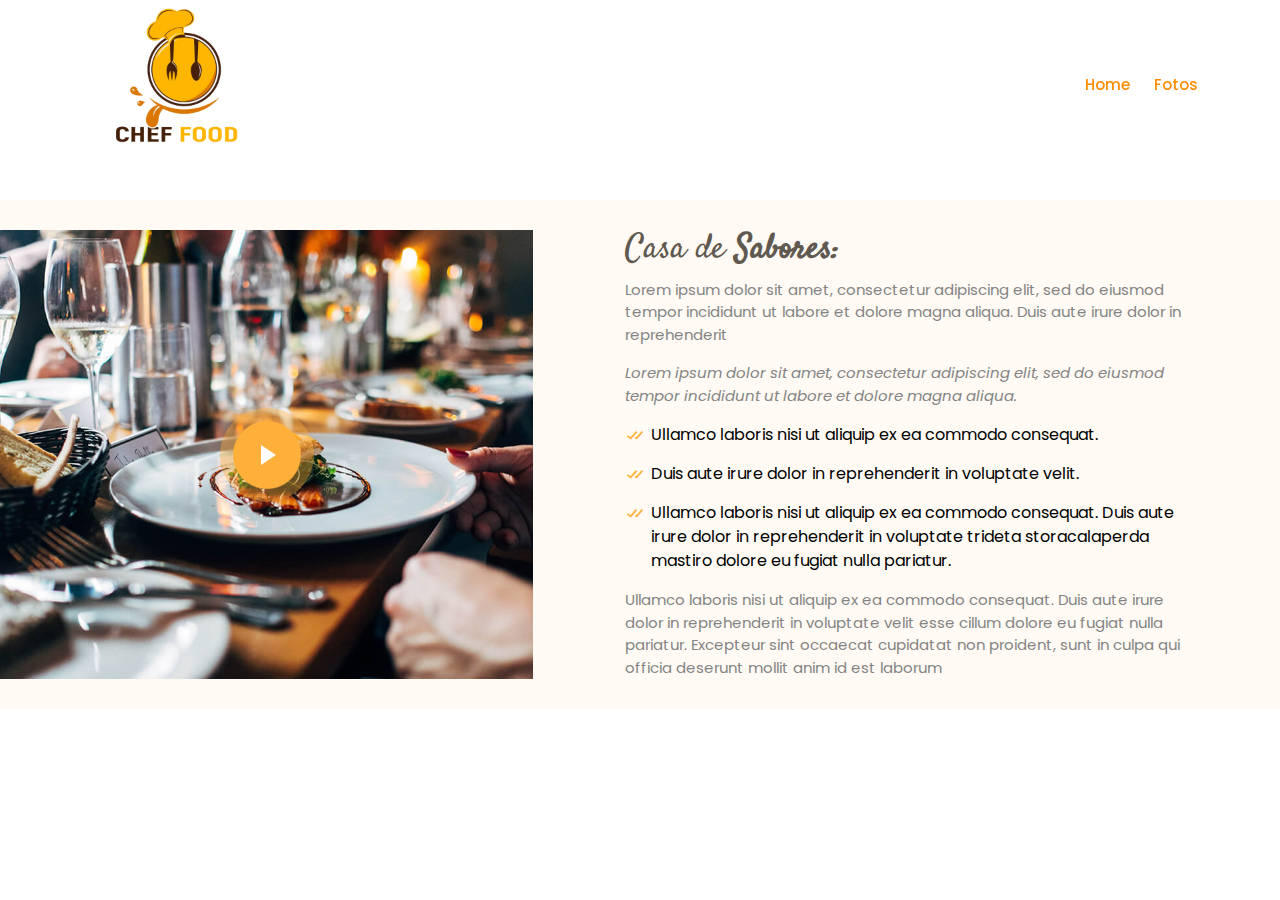
<file: index.html>
<!DOCTYPE html>
<html lang="en">

<head>
  <meta charset="utf-8">
  <meta content="width=device-width, initial-scale=1.0" name="viewport">

  <title>Bootstrap Index</title>
  <meta content="" name="description">
  <meta content="" name="keywords">



  <!-- BOOTSTRAP -->
  <link href="recursos/vendor/animate.css/animate.min.css" rel="stylesheet">
  <link href="recursos/vendor/bootstrap/css/bootstrap.min.css" rel="stylesheet">
  <link href="recursos/vendor/bootstrap-icons/bootstrap-icons.css" rel="stylesheet">
  <link href="recursos/vendor/boxicons/css/boxicons.min.css" rel="stylesheet">
  <link href="recursos/vendor/glightbox/css/glightbox.min.css" rel="stylesheet">
  <link href="recursos/vendor/swiper/swiper-bundle.min.css" rel="stylesheet">

  <!-- CSS-->
  <link href="css/style.css" rel="stylesheet">

</head>

<body>



  <header id="header" class="fixed-top d-flex align-items-center header-transparent">
    <div class="container-fluid container-xl d-flex align-items-center justify-content-between">

      <div class="logo me-auto">
        <h1><a href="index.html"><img src="recursos/img/restaurant.png" alt=""></a></h1>

      </div>

      <nav id="navbar" class="navbar order-last order-lg-0">
        <ul>
          <li><a class="nav-link scrollto" href="index.html">Home</a></li>
          <li><a class="nav-link scrollto" href="gallery.html">Fotos</a></li>
          <i class="bi bi-list mobile-nav-toggle"></i>
      </nav>



    </div>


  </header>



  <!-- ABOUT START -->
  <main id="main">


    <section id="about" class="about">
      <div class="container-fluid">

        <div class="row">

          <div class="col-lg-5 align-items-stretch video-box" style='background-image: url("recursos/img/about.jpg");'>
            <a href="https://youtu.be/XSDrZXzzZPc?t=17" class="venobox play-btn mb-4" data-vbtype="video"
              data-autoplay="true"></a>
          </div>

          <div class="col-lg-7 d-flex flex-column justify-content-center align-items-stretch">

            <div class="content">
              <h3>Casa de <strong> Sabores: </strong></h3>
              <p>
                Lorem ipsum dolor sit amet, consectetur adipiscing elit, sed do eiusmod tempor incididunt ut labore et
                dolore magna aliqua. Duis aute irure dolor in reprehenderit
              </p>
              <p class="fst-italic">
                Lorem ipsum dolor sit amet, consectetur adipiscing elit, sed do eiusmod tempor incididunt ut labore et
                dolore
                magna aliqua.
              </p>
              <ul>
                <li><i class="bx bx-check-double"></i> Ullamco laboris nisi ut aliquip ex ea commodo consequat.</li>
                <li><i class="bx bx-check-double"></i> Duis aute irure dolor in reprehenderit in voluptate velit.</li>
                <li><i class="bx bx-check-double"></i> Ullamco laboris nisi ut aliquip ex ea commodo consequat. Duis
                  aute irure dolor in reprehenderit in voluptate trideta storacalaperda mastiro dolore eu fugiat nulla
                  pariatur.</li>
              </ul>
              <p>
                Ullamco laboris nisi ut aliquip ex ea commodo consequat. Duis aute irure dolor in reprehenderit in
                voluptate
                velit esse cillum dolore eu fugiat nulla pariatur. Excepteur sint occaecat cupidatat non proident, sunt
                in
                culpa qui officia deserunt mollit anim id est laborum
              </p>
            </div>

          </div>

        </div>

      </div>
    </section>
    <!-- ABOUT END -->





</body>

</html>
</file>
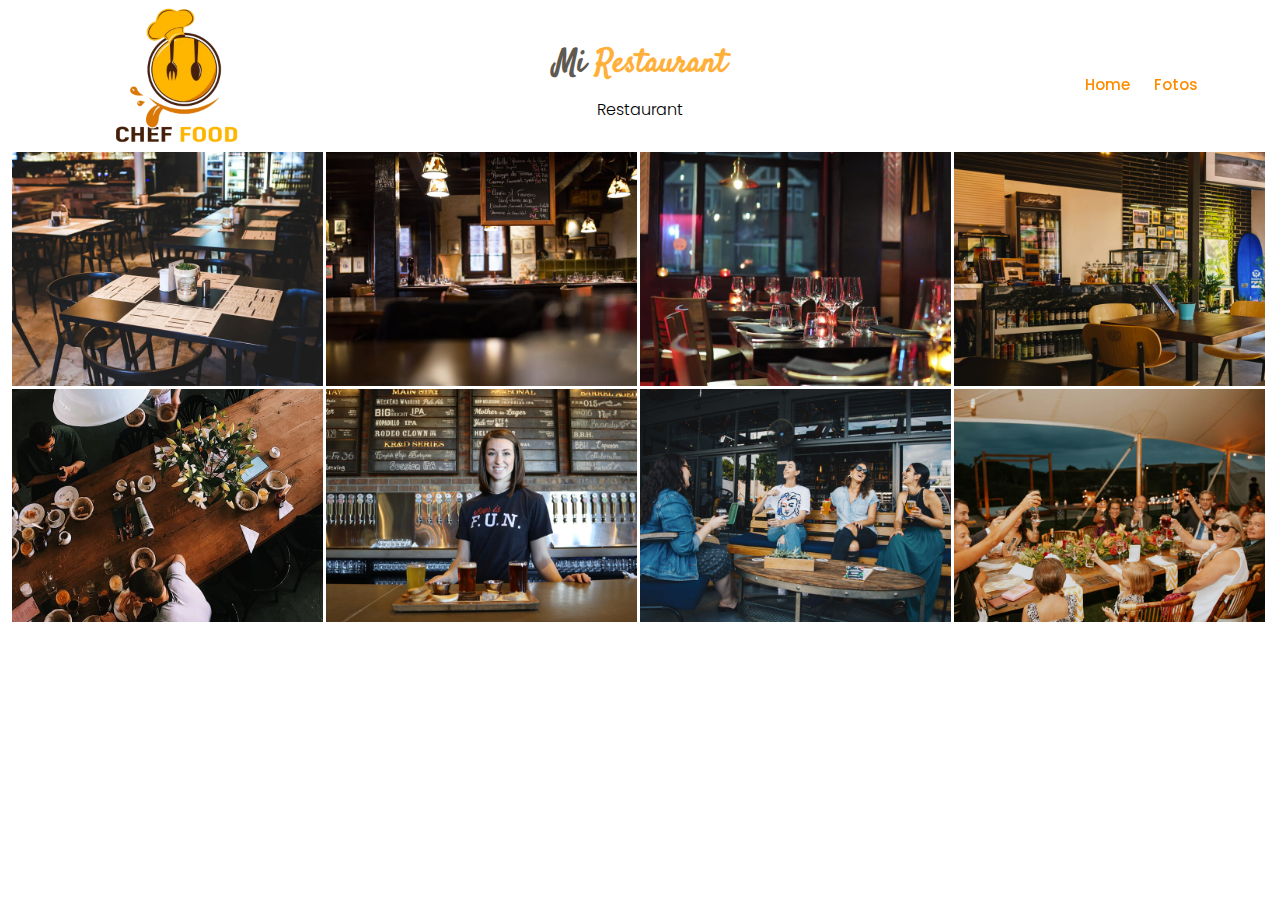
<file: gallery.html>
<!DOCTYPE html>
<html lang="en">

<head>
  <meta charset="utf-8">
  <meta content="width=device-width, initial-scale=1.0" name="viewport">

  <title>Bootstrap Gallery</title>
  <meta content="" name="description">
  <meta content="" name="keywords">



  <!-- BOOTSTRAP -->
  <link href="recursos/vendor/animate.css/animate.min.css" rel="stylesheet">
  <link href="recursos/vendor/bootstrap/css/bootstrap.min.css" rel="stylesheet">
  <link href="recursos/vendor/bootstrap-icons/bootstrap-icons.css" rel="stylesheet">
  <link href="recursos/vendor/boxicons/css/boxicons.min.css" rel="stylesheet">
  <link href="recursos/vendor/glightbox/css/glightbox.min.css" rel="stylesheet">
  <link href="recursos/vendor/swiper/swiper-bundle.min.css" rel="stylesheet">

  <!-- CSS-->
  <link href="css/style.css" rel="stylesheet">

</head>

<body>

  <header id="header" class="fixed-top d-flex align-items-center header-transparent">
    <div class="container-fluid container-xl d-flex align-items-center justify-content-between">

      <div class="logo me-auto">
        <h1><a href="index.html"><img src="recursos/img/restaurant.png" alt=""></a></h1>

      </div>

      <nav id="navbar" class="navbar order-last order-lg-0">
        <ul>
          <li><a class="nav-link scrollto" href="index.html">Home</a></li>
          <li><a class="nav-link scrollto" href="gallery.html">Fotos</a></li>
          <i class="bi bi-list mobile-nav-toggle"></i>
      </nav><!-- .navbar -->



    </div>


  </header>




  <!-- GALLERY START-->
  <section id="gallery" class="gallery">
    <div class="container-fluid">

      <div class="section-title">
        <h2> Mi <span> Restaurant </span></h2>
        <p> Restaurant </p>
      </div>

      <div class="row g-0">

        <div class="col-lg-3 col-md-4">
          <div class="gallery-item">
            <a href="recursos/img/gallery/gallery-1.jpg" class="gallery-lightbox">
              <img src="recursos/img/gallery/gallery-1.jpg" alt="" class="img-fluid">
            </a>
          </div>
        </div>

        <div class="col-lg-3 col-md-4">
          <div class="gallery-item">
            <a href="recursos/img/gallery/gallery-2.jpg" class="gallery-lightbox">
              <img src="recursos/img/gallery/gallery-2.jpg" alt="" class="img-fluid">
            </a>
          </div>
        </div>

        <div class="col-lg-3 col-md-4">
          <div class="gallery-item">
            <a href="recursos/img/gallery/gallery-3.jpg" class="gallery-lightbox">
              <img src="recursos/img/gallery/gallery-3.jpg" alt="" class="img-fluid">
            </a>
          </div>
        </div>

        <div class="col-lg-3 col-md-4">
          <div class="gallery-item">
            <a href="recursos/img/gallery/gallery-4.jpg" class="gallery-lightbox">
              <img src="recursos/img/gallery/gallery-4.jpg" alt="" class="img-fluid">
            </a>
          </div>
        </div>

        <div class="col-lg-3 col-md-4">
          <div class="gallery-item">
            <a href="recursos/img/gallery/gallery-1.jpg" class="gallery-lightbox">
              <img src="recursos/img/gallery/gallery-5.jpg" alt="" class="img-fluid">
            </a>
          </div>
        </div>

        <div class="col-lg-3 col-md-4">
          <div class="gallery-item">
            <a href="recursos/img/gallery/gallery-1.jpg" class="gallery-lightbox">
              <img src="recursos/img/gallery/gallery-6.jpg" alt="" class="img-fluid">
            </a>
          </div>
        </div>

        <div class="col-lg-3 col-md-4">
          <div class="gallery-item">
            <a href="recursos/img/gallery/gallery-1.jpg" class="gallery-lightbox">
              <img src="recursos/img/gallery/gallery-7.jpg" alt="" class="img-fluid">
            </a>
          </div>
        </div>

        <div class="col-lg-3 col-md-4">
          <div class="gallery-item">
            <a href="recursos/img/gallery/gallery-1.jpg" class="gallery-lightbox">
              <img src="recursos/img/gallery/gallery-8.jpg" alt="" class="img-fluid">
            </a>
          </div>
        </div>


      </div>

    </div>
  </section><!-- GALLERY END-->


</body>

</html>
</file>
<file: css/style.css>
@import url("https://fonts.googleapis.com/css?family=Poppins:300,300i,400,400i,600,600i,700,700i|Satisfy|Comic+Neue:300,300i,400,400i,700,700i");
body {
  font-family: "Poppins", sans-serif;
  color: black;
}

a {
  text-decoration: none;
  color: #ffb03b;
}

a:hover {
  color: #ffc56e;
  text-decoration: none;
}

h1, h2, h3, h4, h5, h6 {
  font-family: "Satisfy", sans-serif;
}


.back-to-top {
  position: fixed;
  visibility: hidden;
  opacity: 0;
  right: 15px;
  bottom: 15px;
  z-index: 996;
  background: #ffb03b;
  width: 40px;
  height: 40px;
  border-radius: 50px;
  transition: all 0.4s;
}
.back-to-top i {
  font-size: 28px;
  color: #fff;
  line-height: 0;
}
.back-to-top:hover {
  background: #ffc064;
  color: #fff;
}
.back-to-top.active {
  visibility: visible;
  opacity: 1;
}

#topbar {
  margin-top: 60px;
  padding: 0;
  font-size: 15px;
  height: 50px;
  transition: all 0.5s;
  background: rgba(26, 24, 22, 0.8);
  z-index: 999;
  color: darkorange;
}
#topbar.topbar-transparent {
  background: transparent;
}
#topbar.topbar-scrolled {
  top: -50px;
}
#topbar i {
  color: #ffb03b;
  line-height: 0;
}
#topbar i span {
  color: #ffb03b;
  font-style: normal;
  padding-left: 5px;
}


#header {
  margin-bottom:99px;
  top: 50px;
  height: 70px;
  z-index: 997;
  transition: all 0.5s;
  padding: 10px 0;
  background: rgba(26, 24, 22, 0.85);
}
#header.header-transparent {
  background: transparent;
}
#header.header-scrolled {
  top: 0;
  background: rgba(26, 24, 22, 0.85);
}
#header .logo h1 {
  font-size: 28px;
  margin: 0;
  line-height: 1;
  font-weight: 400;
  letter-spacing: 3px;
}
#header .logo h1 a, #header .logo h1 a:hover {
  color: darkorange;
  text-decoration: none;
}
#header .logo img {
  padding: 0;
  margin: 0;
  max-height: 200px;
}


.navbar {
  padding: 0;
}
.navbar ul {
  margin: 0;
  padding: 0;
  display: flex;
  list-style: none;
  align-items: center;
}
.navbar li {
  position: relative;
}
.navbar a, .navbar a:focus {
  display: flex;
  align-items: center;
  justify-content: space-between;
  padding: 10px 0 10px 24px;
  font-size: 15px;
  font-weight: 500;
  color: darkorange;
  white-space: nowrap;
  transition: 0.3s;
}
.navbar a i, .navbar a:focus i {
  font-size: 12px;
  line-height: 0;
  margin-left: 5px;
}
.navbar a:hover, .navbar .active, .navbar .active:focus, .navbar li:hover > a {
  color: #ffb03b;
}
.navbar .dropdown ul {
  display: block;
  position: absolute;
  left: 24px;
  top: calc(100% + 30px);
  margin: 0;
  padding: 10px 0;
  z-index: 99;
  opacity: 0;
  visibility: hidden;
  background: #fff;
  box-shadow: 0px 0px 30px rgba(127, 137, 161, 0.25);
  transition: 0.3s;
  border-radius: 4px;
}
.navbar .dropdown ul li {
  min-width: 200px;
}
.navbar .dropdown ul a {
  padding: 10px 20px;
  font-size: 14px;
  font-weight: 400;
  color: #433f39;
}
.navbar .dropdown ul a i {
  font-size: 12px;
}
.navbar .dropdown ul a:hover, .navbar .dropdown ul .active:hover, .navbar .dropdown ul li:hover > a {
  color: #ffb03b;
}
.navbar .dropdown:hover > ul {
  opacity: 1;
  top: 100%;
  visibility: visible;
}
.navbar .dropdown .dropdown ul {
  top: 0;
  left: calc(100% - 30px);
  visibility: hidden;
}
.navbar .dropdown .dropdown:hover > ul {
  opacity: 1;
  top: 0;
  left: 100%;
  visibility: visible;
}
@media (max-width: 1366px) {
  .navbar .dropdown .dropdown ul {
    left: -90%;
  }
  .navbar .dropdown .dropdown:hover > ul {
    left: -100%;
  }
}

.mobile-nav-toggle {
  color: #fff;
  font-size: 28px;
  cursor: pointer;
  display: none;
  line-height: 0;
  transition: 0.5s;
}

@media (max-width: 991px) {
  .mobile-nav-toggle {
    display: block;
  }

  .navbar ul {
    display: none;
  }
}
.navbar-mobile {
  position: fixed;
  overflow: hidden;
  top: 0;
  right: 0;
  left: 0;
  bottom: 0;
  background: rgba(39, 37, 34, 0.9);
  transition: 0.3s;
  z-index: 0;
}
.navbar-mobile .mobile-nav-toggle {
  position: absolute;
  top: 15px;
  right: 15px;
}
.navbar-mobile ul {
  display: block;
  position: absolute;
  top: 55px;
  right: 15px;
  bottom: 15px;
  left: 15px;
  padding: 10px 0;
  border-radius: 8px;
  background-color: #fff;
  overflow-y: auto;
  transition: 0.3s;
}
.navbar-mobile a, .navbar-mobile a:focus {
  padding: 10px 20px;
  font-size: 15px;
  color: #433f39;
}
.navbar-mobile a:hover, .navbar-mobile .active, .navbar-mobile li:hover > a {
  color: #ffb03b;
}
.navbar-mobile .getstarted, .navbar-mobile .getstarted:focus {
  margin: 15px;
}
.navbar-mobile .dropdown ul {
  position: static;
  display: none;
  margin: 10px 20px;
  padding: 10px 0;
  z-index: 99;
  opacity: 1;
  visibility: visible;
  background: #fff;
  box-shadow: 0px 0px 30px rgba(127, 137, 161, 0.25);
}
.navbar-mobile .dropdown ul li {
  min-width: 200px;
}
.navbar-mobile .dropdown ul a {
  padding: 10px 20px;
}
.navbar-mobile .dropdown ul a i {
  font-size: 12px;
}
.navbar-mobile .dropdown ul a:hover, .navbar-mobile .dropdown ul .active:hover, .navbar-mobile .dropdown ul li:hover > a {
  color: #ffb03b;
}
.navbar-mobile .dropdown > .dropdown-active {
  display: block;
}



section {
  padding: 30px 0;
}

.section-bg {
  background-color: white;
}

.section-title {
  text-align: center;
  padding-bottom: 30px;
}
.section-title h2 {
  margin: 15px 0 0 0;
  font-size: 32px;
  font-weight: 700;
  color: #5f5950;
}
.section-title h2 span {
  color: #ffb03b;
}
.section-title p {
  margin: 15px auto 0 auto;
  font-weight: 300;
}
@media (min-width: 1024px) {
  .section-title p {
    width: 50%;
  }
}



.about {
  margin-top:200px;
  background: #fffaf3;
}
.about .content {
  padding: 0 80px;
}
.about .content h3 {
  font-weight: 400;
  font-size: 34px;
  color: #5f5950;
}
.about .content h4 {
  font-size: 20px;
  font-weight: 700;
  margin-top: 5px;
}
.about .content p {
  font-size: 15px;
  color: #848484;
}
.about .content ul {
  list-style: none;
  padding: 0;
}
.about .content ul li + li {
  margin-top: 15px;
}
.about .content ul li {
  position: relative;
  padding-left: 26px;
}
.about .content ul i {
  font-size: 20px;
  color: #ffb03b;
  position: absolute;
  left: 0;
  top: 2px;
}
.about .content p:last-child {
  margin-bottom: 0;
}
.about .video-box {
  background-size: cover;
  background-repeat: no-repeat;
  background-position: center center;
  min-height: 400px;
  position: relative;
}
.about .play-btn {
  width: 94px;
  height: 94px;
  background: radial-gradient(#ffb03b 50%, rgba(255, 176, 59, 0.4) 52%);
  border-radius: 50%;
  display: block;
  position: absolute;
  left: calc(50% - 47px);
  top: calc(50% - 47px);
  overflow: hidden;
}
.about .play-btn::after {
  content: "";
  position: absolute;
  left: 50%;
  top: 50%;
  transform: translateX(-40%) translateY(-50%);
  width: 0;
  height: 0;
  border-top: 10px solid transparent;
  border-bottom: 10px solid transparent;
  border-left: 15px solid #fff;
  z-index: 100;
  transition: all 400ms cubic-bezier(0.55, 0.055, 0.675, 0.19);
}
.about .play-btn::before {
  content: "";
  position: absolute;
  width: 120px;
  height: 120px;
  -webkit-animation-delay: 0s;
  animation-delay: 0s;
  -webkit-animation: pulsate-btn 2s;
  animation: pulsate-btn 2s;
  -webkit-animation-direction: forwards;
  animation-direction: forwards;
  -webkit-animation-iteration-count: infinite;
  animation-iteration-count: infinite;
  -webkit-animation-timing-function: steps;
  animation-timing-function: steps;
  opacity: 1;
  border-radius: 50%;
  border: 5px solid rgba(255, 176, 59, 0.7);
  top: -15%;
  left: -15%;
  background: rgba(198, 16, 0, 0);
}
.about .play-btn:hover::after {
  border-left: 15px solid #ffb03b;
  transform: scale(20);
}
.about .play-btn:hover::before {
  content: "";
  position: absolute;
  left: 50%;
  top: 50%;
  transform: translateX(-40%) translateY(-50%);
  width: 0;
  height: 0;
  border: none;
  border-top: 10px solid transparent;
  border-bottom: 10px solid transparent;
  border-left: 15px solid #fff;
  z-index: 200;
  -webkit-animation: none;
  animation: none;
  border-radius: 0;
}
@media (max-width: 1024px) {
  .about .content, .about .accordion-list {
    padding-left: 0;
    padding-right: 0;
  }
}
@media (max-width: 992px) {
  .about .content {
    padding-top: 30px;
  }
  .about .accordion-list {
    padding-bottom: 30px;
  }
}

@-webkit-keyframes pulsate-btn {
  0% {
    transform: scale(0.6, 0.6);
    opacity: 1;
  }
  100% {
    transform: scale(1, 1);
    opacity: 0;
  }
}

@keyframes pulsate-btn {
  0% {
    transform: scale(0.6, 0.6);
    opacity: 1;
  }
  100% {
    transform: scale(1, 1);
    opacity: 0;
  }
}


.gallery {
  padding-bottom: 0;
}
.gallery .gallery-item {
  overflow: hidden;
  border-right: 3px solid #fff;
  border-bottom: 3px solid #fff;
}
.gallery .gallery-item img {
  transition: all ease-in-out 0.4s;
}
.gallery .gallery-item:hover img {
  transform: scale(1.1);
}
</file>
